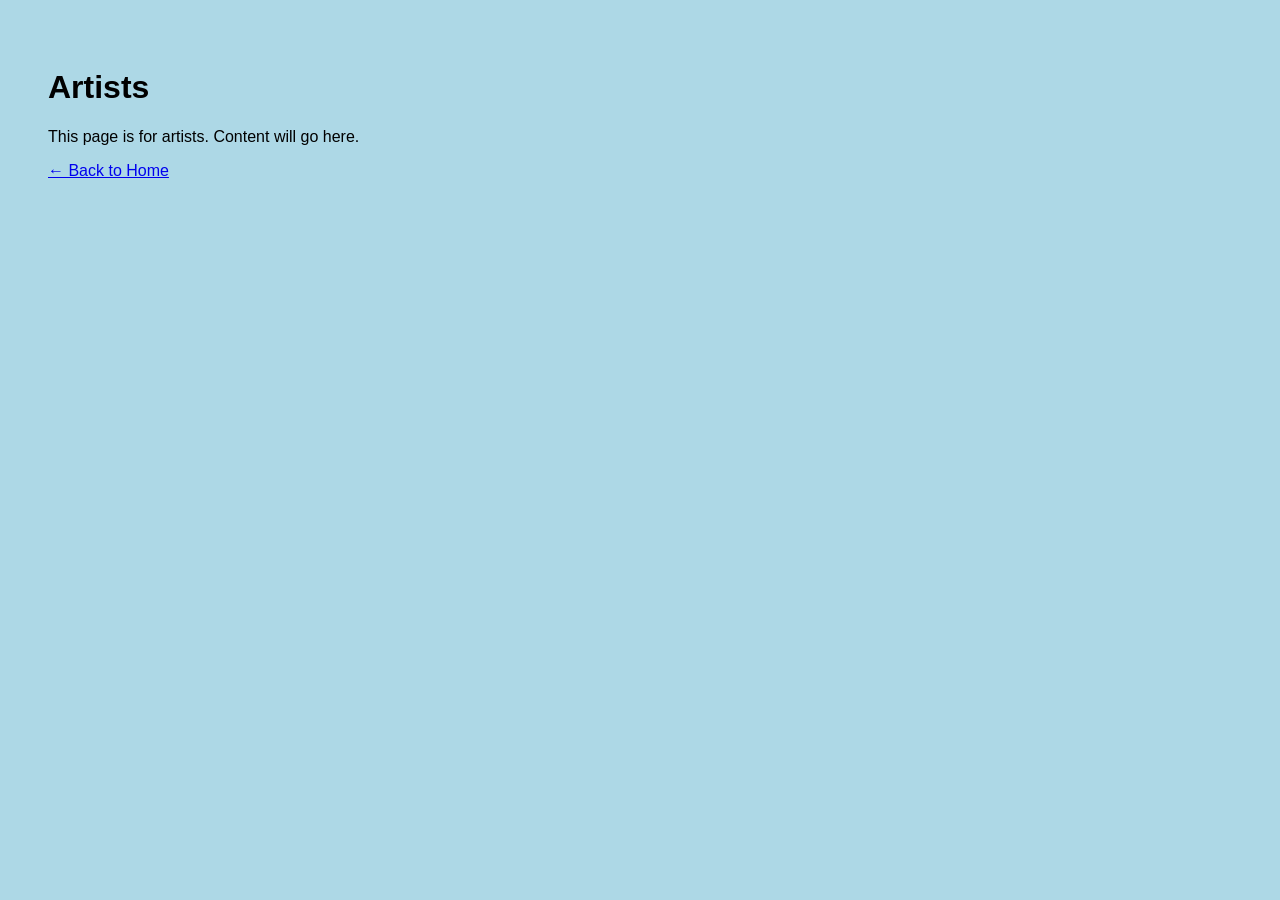
<file: artists.html>
<!DOCTYPE html>
<html lang="en">
<head>
  <meta charset="UTF-8">
  <title>Artists</title>
  <link rel="stylesheet" href="style.css">
</head>
<body>

<h1>Artists</h1>

<p>This page is for artists. Content will go here.</p>

<a href="index.html">← Back to Home</a>

</body>
</html>
</file>
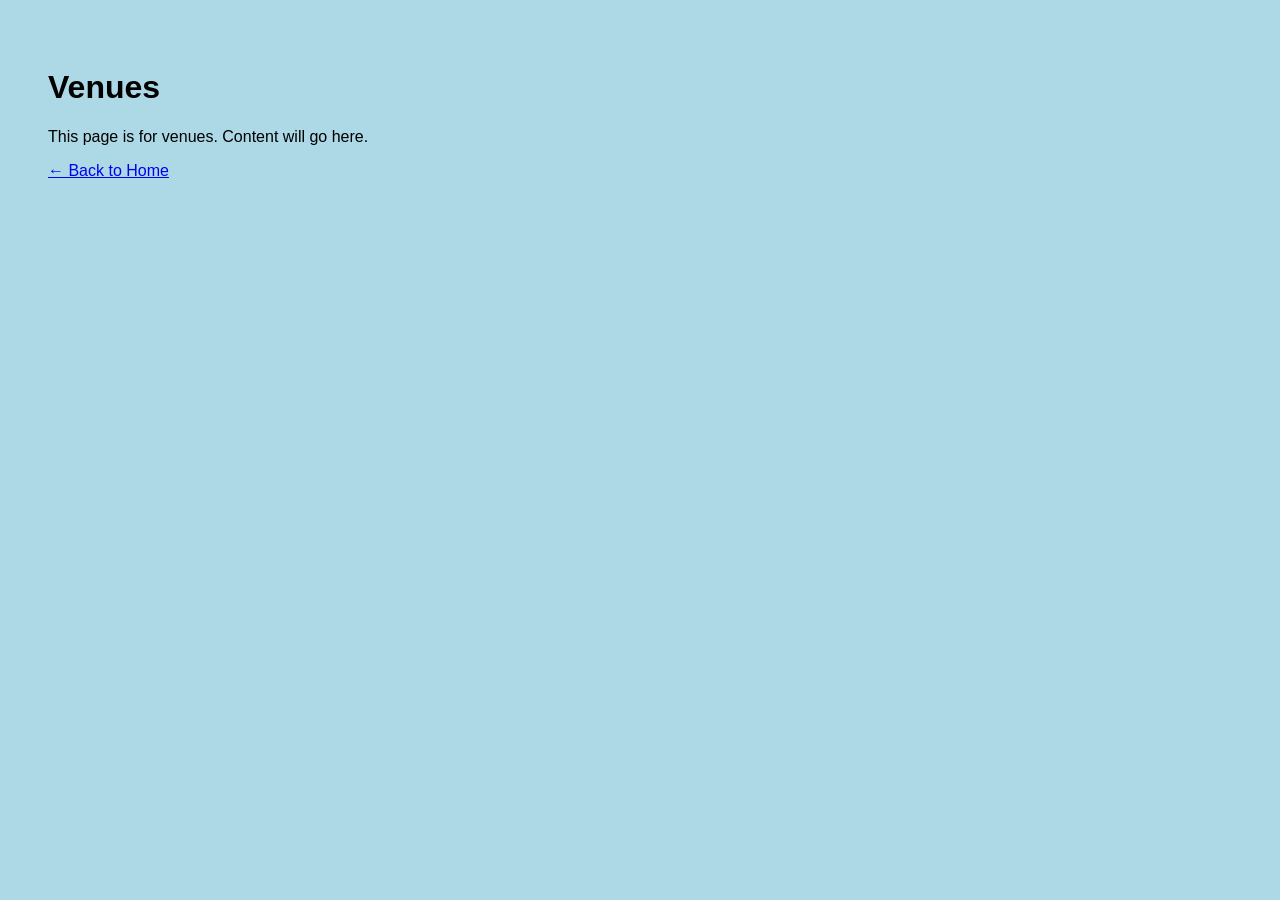
<file: venues.html>
<!DOCTYPE html>
<html lang="en">
<head>
  <meta charset="UTF-8">
  <title>Venues</title>
  <link rel="stylesheet" href="style.css">
</head>
<body>

<h1>Venues</h1>

<p>This page is for venues. Content will go here.</p>

<a href="index.html">← Back to Home</a>

</body>
</html>
</file>
<file: style.css>
body {
  background-color: lightblue;
  font-family: Arial, sans-serif;
  padding: 40px;
}
Ctrl + Shift + R
</file>
